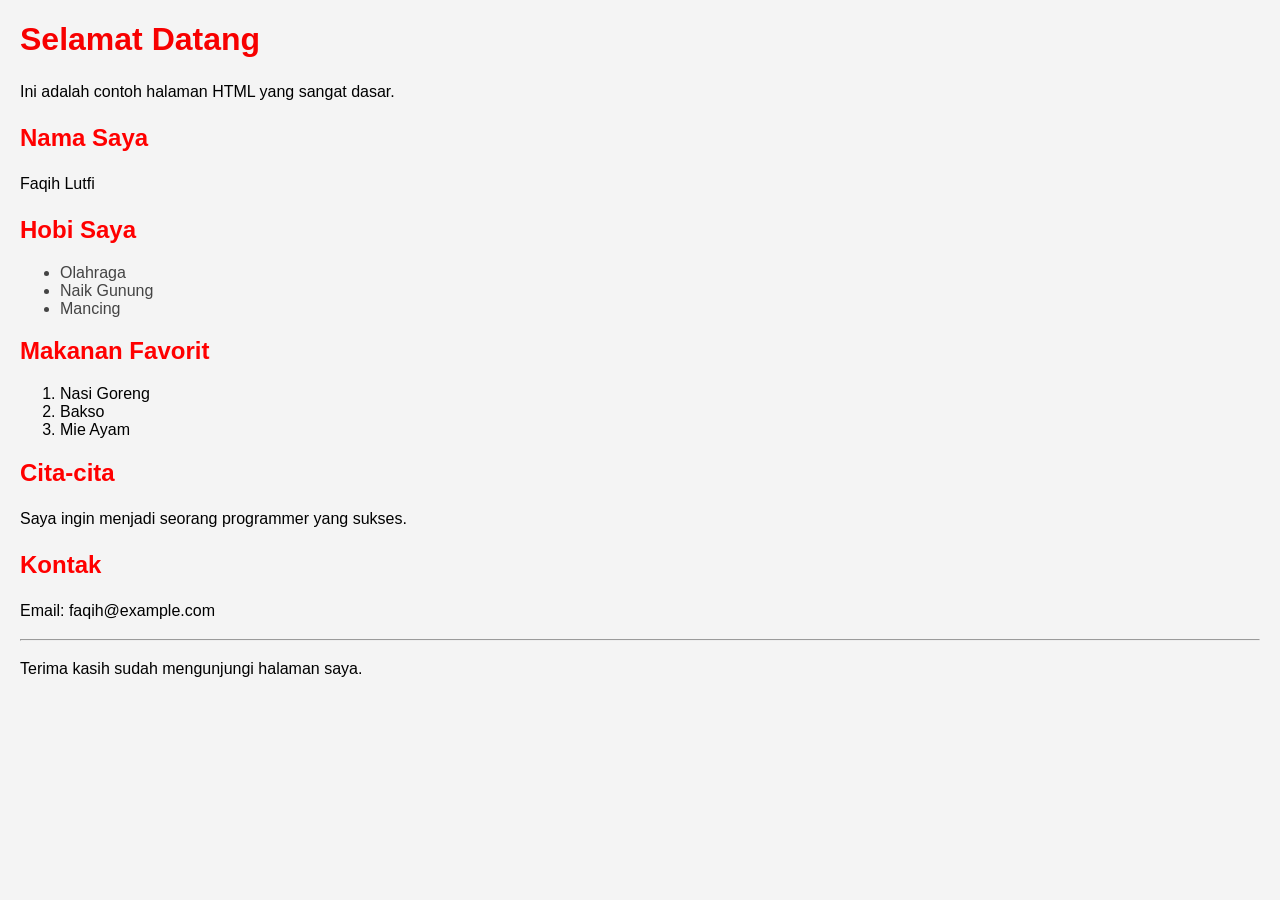
<file: index.html>
<!DOCTYPE html>
<html>
<head>
    <link rel="stylesheet" href="index.css">
    <title>Halaman Sederhana</title>
</head>
<body>
    <h1>Selamat Datang</h1>
    <p>Ini adalah contoh halaman HTML yang sangat dasar.</p>

    <h2>Nama Saya</h2>
    <p>Faqih Lutfi</p>

    <h2>Hobi Saya</h2>
    <ul>
        <li>Olahraga</li>
        <li>Naik Gunung</li>
        <li>Mancing</li>
    </ul>

    <h2>Makanan Favorit</h2>
    <ol>
        <li>Nasi Goreng</li>
        <li>Bakso</li>
        <li>Mie Ayam</li>
    </ol>

    <h2>Cita-cita</h2>
    <p>Saya ingin menjadi seorang programmer yang sukses.</p>

    <h2>Kontak</h2>
    <p>Email: faqih@example.com</p>

    <hr>

    <p>Terima kasih sudah mengunjungi halaman saya.</p>
</body>
</html>
</file>
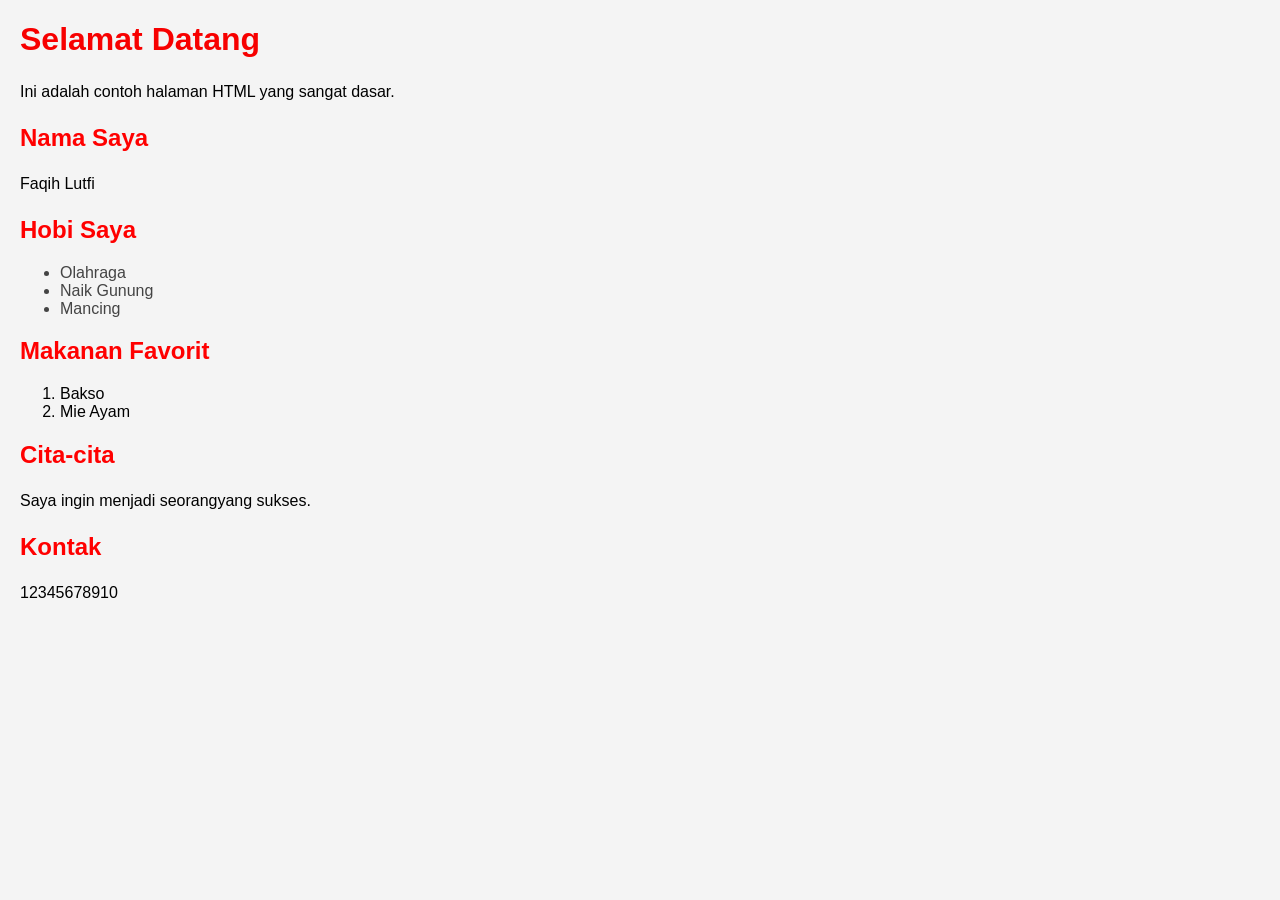
<file: a.html>
<!DOCTYPE html>
<html>
<head>
    <link rel="stylesheet" href="index.css">
    <title>Halaman Sederhana</title>
</head>
<body>
    <h1>Selamat Datang</h1>
    <p>Ini adalah contoh halaman HTML yang sangat dasar.</p>

    <h2>Nama Saya</h2>
    <p>Faqih Lutfi</p>

    <h2>Hobi Saya</h2>
    <ul>
        <li>Olahraga</li>
        <li>Naik Gunung</li>
        <li>Mancing</li>
    </ul>

    <h2>Makanan Favorit</h2>
    <ol>
        <li>Bakso</li>
        <li>Mie Ayam</li>
    </ol>

    <h2>Cita-cita</h2>
    <p>Saya ingin menjadi seorangyang sukses.</p>

    <h2>Kontak</h2>
    <p>12345678910</p>
</body>
</html>
</file>
<file: index.css>
body {
    font-family: Arial, sans-serif;
    background-color: #f4f4f4;
    margin: 20px;
}

h1 {
    color: #f70000;
}

h2 {
    color: #ff0000;
}

p {
    color: #000000;
    line-height: 1.5;
}

ul {
    color: #444444;
}
</file>
